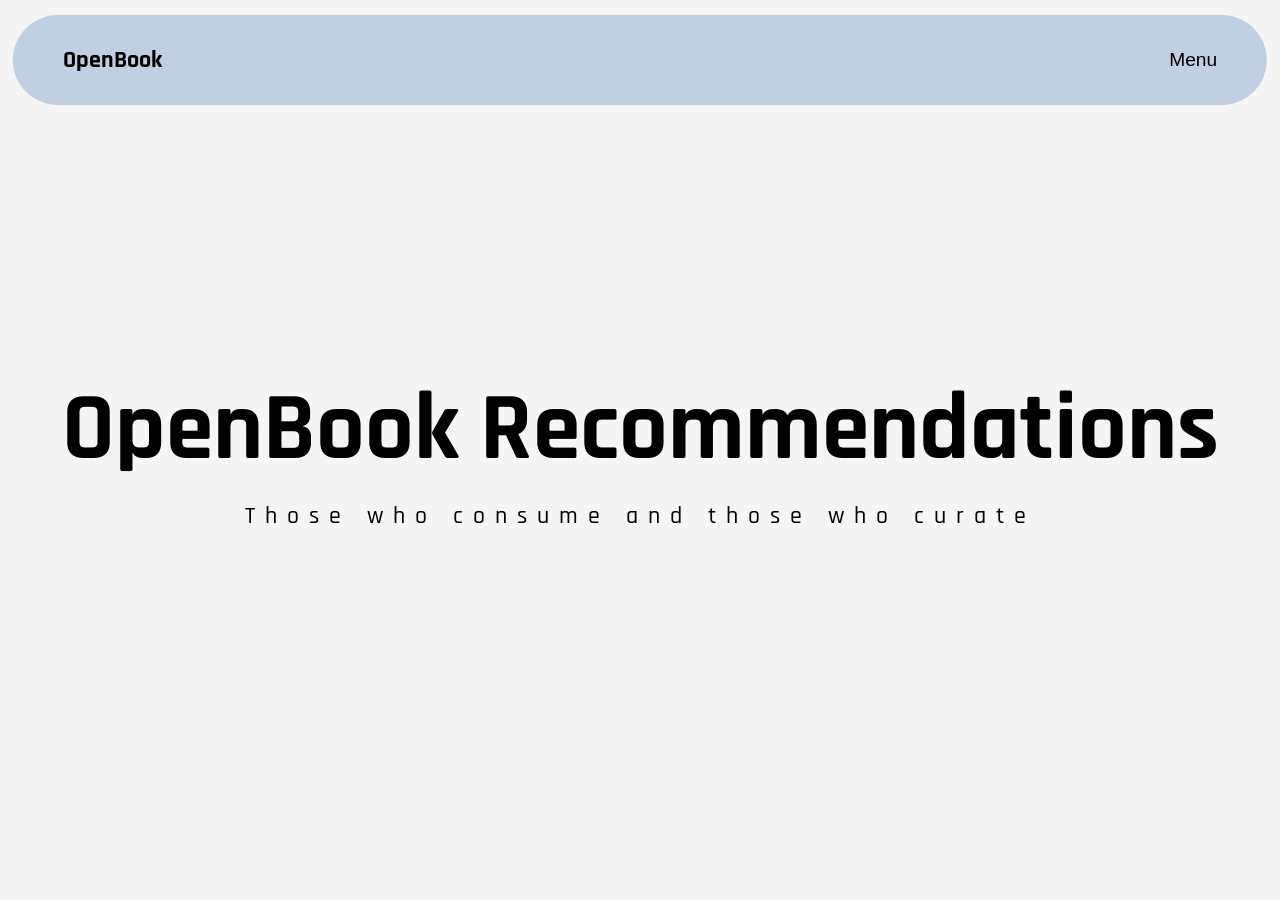
<file: index.html>
<html>
    <head>
        <link rel="stylesheet" href="./src/style/index.css">
        <script src="./src/script/index.js"></script>
        <title>Open Book Recommendation</title>
    </head>
    <body>
        <nav class="navbar">
            <div class="logo">
                <h2><button onclick="window.location.href='./index.html'" id="logoButton"><b>OpenBook</b></button></h2>
            </div>
            
            <button class="menu-button" id="menuToggle" onclick="toggleMenu()">Menu</button>
        </nav>

        <div class="fullscreen-menu" id="fullscreenMenu">
            <a href="./index.html">Home</a>
            <a href="./src/browse.html">Browse</a>
            <a href="./src/about.html">About</a>
        </div>

        <div class="titlebox">
            <h1>OpenBook Recommendations</h1>
            <h6 class="subtitle">Those who consume and those who curate</h6>
        </div>
    </body>
</html>
</file>
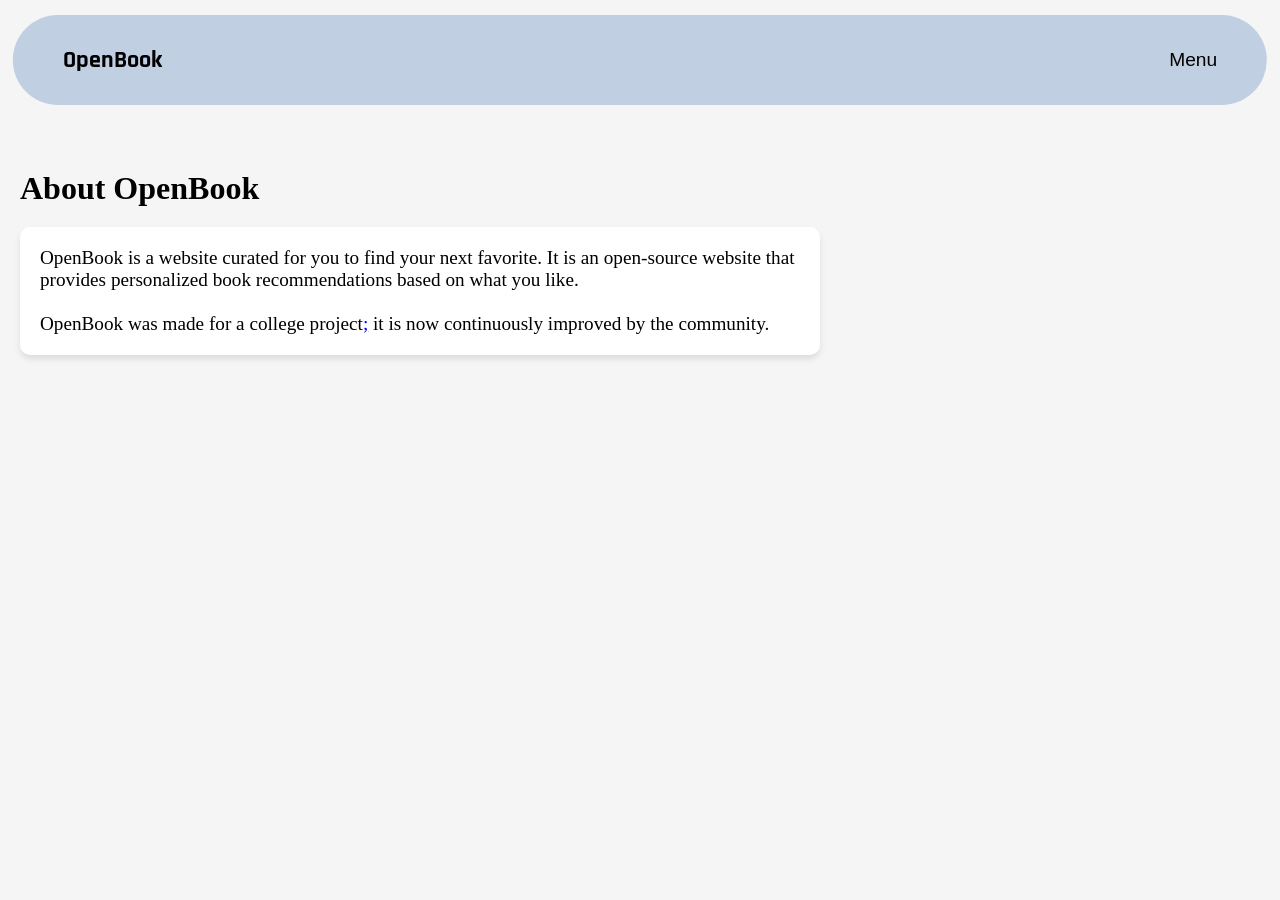
<file: src/about.html>
<html>
    <head>
        <link rel="stylesheet" href="./style/about.css">
        <script src="./script/index.js" defer></script>
        <title>OpenBook - About</title>
    </head>
    <body>
        <nav class="navbar">
            <div class="logo">
                <h2><button onclick="window.location.href='./index.html'" id="logoButton"><b>OpenBook</b></button></h2>
            </div>
            
            <button class="menu-button" id="menuToggle" onclick="toggleMenu()">Menu</button>
        </nav>

        <div class="fullscreen-menu" id="fullscreenMenu">
            <a href="../index.html">Home</a>
            <a href="../src/browse.html">Browse</a>
            <a href="../src/about.html">About</a>
        </div>

        <div class="below-navbar">
            <h1 id="pageTitle">About OpenBook</h1>
        </div>

        <div class="content-container">
            <p>OpenBook is a website curated for you to find your next favorite. It is an open-source website that provides personalized book recommendations based on what you like.</p>
            <br>
            <!--oh no you saw it :P-->
            <p>OpenBook was made for a college project<a href="https://takeb1nzyto.space/">;</a> it is now continuously improved by the community.</p>
        </div>
</html>
</file>
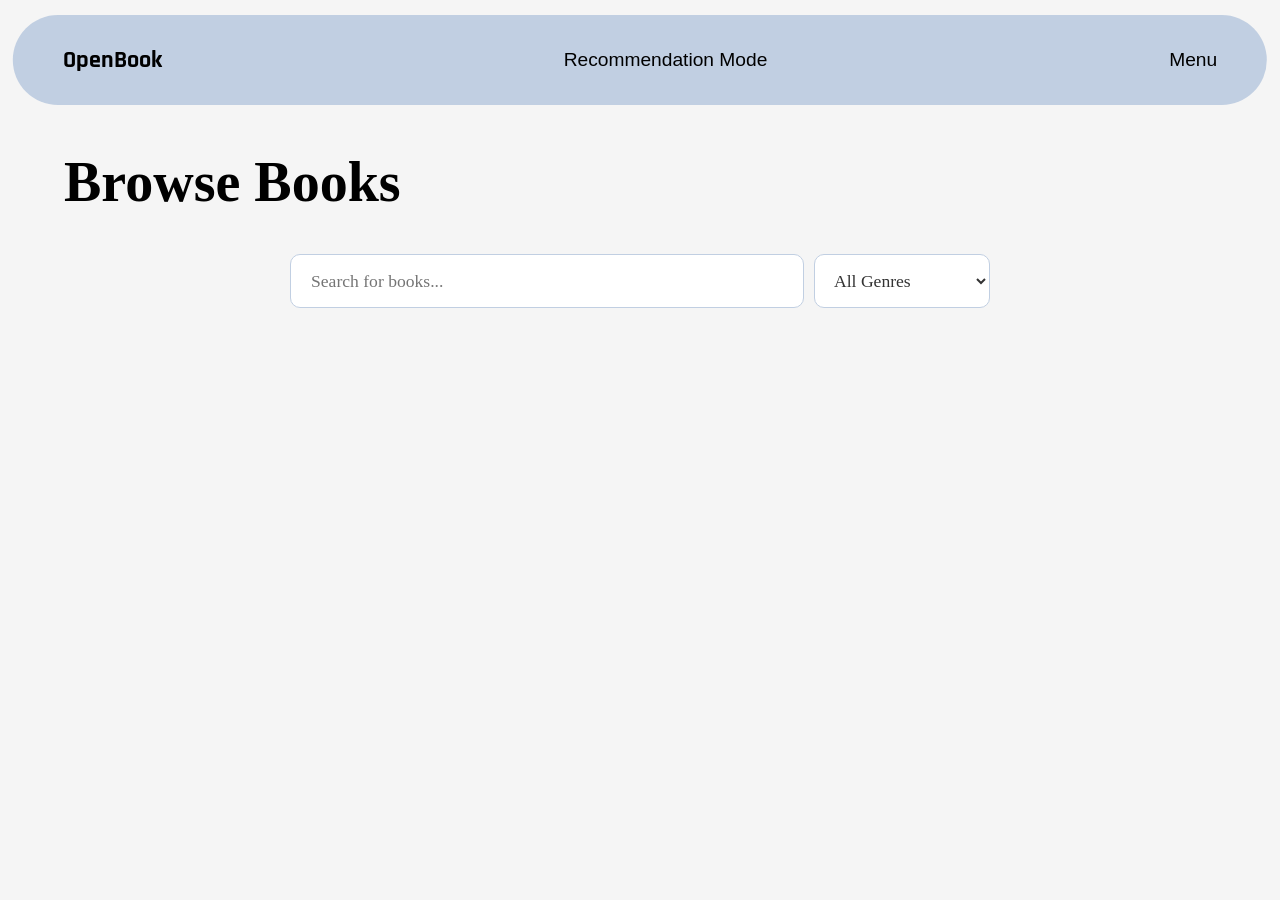
<file: src/browse.html>
<html>
    <head>
        <link rel="stylesheet" href="./style/browse.css">
        <script src="./script/algorithm.js" defer></script>
        <script src="./script/browse.js" defer></script>
        <script src="./script/index.js" defer></script>
        <title>OpenBook - Tools</title>
    </head>
    <body>
        <nav class="navbar">
            <div class="logo">
                <h2><button onclick="window.location.href='./index.html'" id="logoButton"><b>OpenBook</b></button></h2>
            </div>
            
            <button class="menu-button" id="modeToggle" onclick="toggleMode()">Recommendation Mode</button>
            <button class="menu-button" id="menuToggle" onclick="toggleMenu()">Menu</button>
        </nav>

        <div class="fullscreen-menu" id="fullscreenMenu">
            <a href="../index.html">Home</a>
            <a href="../src/browse.html">Browse</a>
            <a href="../src/about.html">About</a>
        </div>
        
        <div class="below-navbar">
            <h1 id="pageTitle">Browse Books</h1>
        </div>

        <div class="search-container">
            <input type="text" id="searchInput" placeholder="Search for books...">

            <select id="genreFilter">
                <option value="">All Genres</option>
                <option value="fantasy">Fantasy</option>
                <option value="science fiction">Science Fiction</option>
                <option value="mystery">Mystery</option>
                <option value="thrillers">Thriller</option>
                <option value="horror">Horror</option>
                <option value="romance">Romance</option>
                <option value="historical fiction">Historical Fiction</option>
                <option value="adventure">Adventure</option>
                <option value="crime">Crime</option>
                <option value="comedy">Comedy</option>
                <option value="drama">Drama</option>
                <option value="philosophy">Philosophy</option>
                <option value="dystopian">Dystopian</option>
                <option value="young adult fiction">Young Adult</option>
                <option value="biography">Biography</option>
                <option value="poetry">Poetry</option>
                <option value="science">Science</option>
                <option value="time travel">Time Travel</option>
            </select>
        </div>

        <div id="bookList" class="book-list"></div>
    </body>
</html>
</file>
<file: src/style/index.css>
@import url('https://fonts.googleapis.com/css2?family=Rajdhani:wght@400;500;600;700&display=swap');

* {
    margin: 0;
    padding: 0;
    box-sizing: border-box;
}

html {
    scroll-behavior: smooth;
}
body {
    background-color: #f5f5f5;
}

.titlebox {
    display: flex;
    flex-direction: column;
    align-items: center;
    justify-content: center;

    height: 100vh;

    font-family: 'Rajdhani', sans-serif;
    font-size: 3rem;
}

.subtitle {
    font-size: 1.5rem;
    font-weight: 500;
    margin-top: 10px;
    letter-spacing: 10px;
}

.navbar {
    position: fixed;
    background-color: rgb(193, 207, 226);

    top: 15px;
    left: 50%;
    transform: translateX(-50%);

    border-radius: 100px;

    width: 98%;

    padding: 30px 50px;

    display: flex;

    justify-content: space-between;
    align-items: center;

    z-index: 10;
}

.menu-button {
    background: none;
    border: none;
    color: rgb(0, 0, 0);
    padding: 0 0;
    font-size: 1.2rem;
    cursor: pointer;
    transition: all 0.3s ease;
}

#logoButton{
    background: none;
    border: none;
    color: rgb(0, 0, 0);
    font-size: 1.5rem;
    font-family: 'Rajdhani', sans-serif;
    cursor: pointer;
    transition: all 0.3s ease;
}

#logoButton:hover {
    color: #071b3d;
    transform: scale(1.1);
}

.menu-button:hover {
    transform: skew(-1deg) scale(1.1);
}

.fullscreen-menu {
    position: fixed;
    inset: 0;

    background-color: #f5f5f5;

    display: flex;
    flex-direction: column;
    justify-content: center;
    align-items: center;
    gap: 30px;

    z-index: 9;

    opacity: 0;
    visibility: hidden;
    transition: 0.3s ease;
}

.fullscreen-menu.active {
    opacity: 1;
    visibility: visible;
}

.fullscreen-menu a {
    text-decoration: none;
    color: #111;
    font-family: 'Rajdhani', sans-serif;
    font-size: 3rem;
    font-weight: 600;
    transition: 0.2s;
}

.fullscreen-menu a:hover {
    color: #7185a3;
    transform: scale(1.1);
}

/*.navbar {
    z-index: 10;
}*/
</file>
<file: src/style/about.css>
@import url('https://fonts.googleapis.com/css2?family=Rajdhani:wght@400;500;600;700&display=swap');

* {
    margin: 0;
    padding: 0;
    box-sizing: border-box;
}

body {
    background-color: #f5f5f5;
}


.navbar {
    position: fixed;
    background-color: rgb(193, 207, 226);

    top: 15px;
    left: 50%;
    transform: translateX(-50%);

    border-radius: 100px;

    width: 98%;

    padding: 30px 50px;

    display: flex;

    justify-content: space-between;
    align-items: center;

    z-index: 10;
}

.menu-button {
    background: none;
    border: none;
    color: rgb(0, 0, 0);
    padding: 0 0;
    font-size: 1.2rem;
    cursor: pointer;
    transition: all 0.3s ease;
}

#logoButton{
    background: none;
    border: none;
    color: rgb(0, 0, 0);
    font-size: 1.5rem;
    font-family: 'Rajdhani', sans-serif;
    cursor: pointer;
    transition: all 0.3s ease;
}

#logoButton:hover {
    color: #071b3d;
    transform: scale(1.1);
}

.menu-button:hover {
    transform: skew(-1deg) scale(1.1);
}

.fullscreen-menu {
    position: fixed;
    inset: 0;

    background-color: #f5f5f5;

    display: flex;
    flex-direction: column;
    justify-content: center;
    align-items: center;
    gap: 30px;

    z-index: 9;

    opacity: 0;
    visibility: hidden;
    transition: 0.3s ease;
}

.fullscreen-menu.active {
    opacity: 1;
    visibility: visible;
}

.fullscreen-menu a {
    text-decoration: none;
    color: #111;
    font-family: 'Rajdhani', sans-serif;
    font-size: 3rem;
    font-weight: 600;
    transition: 0.2s;
}

.fullscreen-menu a:hover {
    color: #7185a3;
    transform: scale(1.1);
}

/*.navbar {
    z-index: 10;
}*/

.below-navbar {
    margin-top: 150px;
    padding: 20px;
}

.content-container {
    max-width: 800px; 
    margin-left: 20px;
    padding: 20px; 
    background-color: white; 
    font-size: 1.2rem; 
    border-radius: 10px; 
    box-shadow: 0 4px 6px rgba(0, 0, 0, 0.1); 
}
</file>
<file: src/style/browse.css>
@import url('https://fonts.googleapis.com/css2?family=Rajdhani:wght@400;500;600;700&display=swap');

* {
    margin: 0;
    padding: 0;
    box-sizing: border-box;
}

body {
    background-color: #f5f5f5;
}


.navbar {
    position: fixed;
    background-color: rgb(193, 207, 226);

    top: 15px;
    left: 50%;
    transform: translateX(-50%);

    border-radius: 100px;

    width: 98%;

    padding: 30px 50px;

    display: flex;

    justify-content: space-between;
    align-items: center;

    z-index: 10;
}

.menu-button {
    background: none;
    border: none;
    color: rgb(0, 0, 0);
    padding: 0 0;
    font-size: 1.2rem;
    cursor: pointer;
    transition: all 0.3s ease;
}

#logoButton{
    background: none;
    border: none;
    color: rgb(0, 0, 0);
    font-size: 1.5rem;
    font-family: 'Rajdhani', sans-serif;
    cursor: pointer;
    transition: all 0.3s ease;
}

#logoButton:hover {
    color: #071b3d;
    transform: scale(1.1);
}

.menu-button:hover {
    transform: skew(-1deg) scale(1.1);
}



.below-navbar {
    margin: 150px auto 40px;
    width: 90%;
}

.below-navbar h1 {
    font-size: 3.5rem;
    font-weight: 700;
}

.below-navbar p {
    font-size: 1.3rem;
    color: #7185a3;
    letter-spacing: 2px;
}


.search-container {
    width: 90%;
    max-width: 700px;
    margin: 0 auto 60px;
    display: flex;
    gap: 10px;
}

.search-container input {
    flex: 1;
    min-width: 0;
    padding: 15px 20px;
    border: 1px solid #c1cfe2;
    border-radius: 10px;
    font-family: inherit;
    font-size: 1.1rem;
    outline: none;
}

.search-container input:focus {
    border-color: #49658b;
}

.search-container button {
    padding: 10px 25px;
    border: none;
    border-radius: 10px;
    background-color: #8ea2cc;
    color: white;
    font-family: inherit;
    font-size: 1.1rem;
    cursor: pointer;
}

.search-container button:hover {
    background-color: #98a8ca;
}

.book-list {
    width: 90%;
    margin: auto;
    display: grid;
    grid-template-columns: repeat(auto-fit, minmax(200px, 1fr));
    gap: 20px;
}

.fullscreen-menu {
    position: fixed;
    inset: 0;

    background-color: #f5f5f5;

    display: flex;
    flex-direction: column;
    justify-content: center;
    align-items: center;
    gap: 30px;

    z-index: 9;

    opacity: 0;
    visibility: hidden;
    transition: 0.3s ease;
}

.fullscreen-menu.active {
    opacity: 1;
    visibility: visible;
}

.fullscreen-menu a {
    text-decoration: none;
    color: #111;
    font-family: 'Rajdhani', sans-serif;
    font-size: 3rem;
    font-weight: 600;
    transition: 0.2s;
}

.fullscreen-menu a:hover {
    color: #7185a3;
    transform: scale(1.1);
}

/*.navbar {
    z-index: 10;
}*/

.book-card {
    background-color: white;
    padding: 15px;
    border-radius: 10px;
    border: 1px solid #dce2eb;
}

.book-card img {
    width: 100%;
    height: 250px;
    object-fit: contain;
    margin-bottom: 10px;
}

.book-card h3 {
    font-size: 1.4rem;
    margin-bottom: 5px;
}

.book-card p {
    font-size: 1.1rem;
    color: #7185a3;
    margin-top: 5px;
}

.book-card {
    border: 2px solid transparent;
    transition: border 0.2s ease;
}

.book-card.liked {
    border: 2px solid green;
}

.like-button {
    background-color: transparent;
    border: 1px solid #aaa;
    border-radius: 6px;
    padding: 8px 14px;
    margin-top: 12px;
    font-family: inherit;
    font-size: 1rem;
    cursor: pointer;
    transition: 0.2s ease;
}

.like-button:hover {
    background-color: #e8f5e9;
    border-color: green;
    color: green;
}

.like-button.active {
    background-color: #d8f3dc;
    border-color: #2d8a45;
    color: #2d8a45;
}

.like-button.active:hover {
    background-color: #c5e9ce;
}

.search-container select {
    padding: 15px;
    border: 1px solid #c1cfe2;
    border-radius: 10px;
    font-family: inherit;
    font-size: 1.1rem;
    background-color: white;
    color: #333;
    cursor: pointer;
    outline: none;
}

.search-container select:focus {
    border-color: #49658b;
}
</file>
